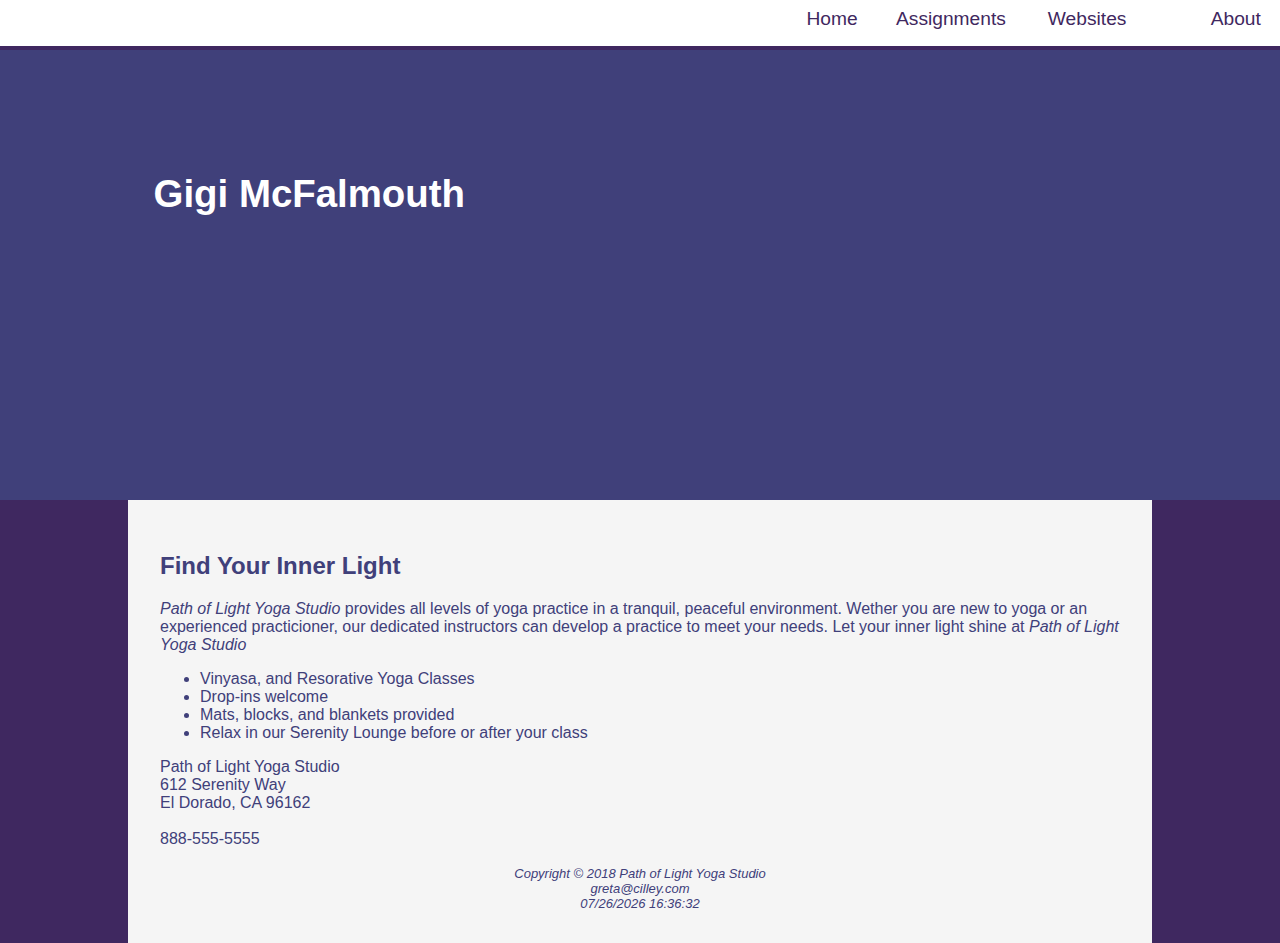
<file: index.html>
<!DOCTYPE html>
<html lang="en">
<head>
    <meta charset="UTF-8">
    <meta name="viewport" content="width=device-width, initial-scale=1.0">
    <title>Portfolio</title>
    <link rel="stylesheet" href="CSS/portfolio.css">
    
</head>

<body>
<header class="home">
   
        <a href="index.html"><h1>Gigi McFalmouth</h1></a> 
   </header>

    <nav>
        <ul>
        <li><a href="index.html">Home</a></li> 
        <li><a href="assignments.html">Assignments</a></li> 
        <li><a href="Websites.html">Websites</a></li> 
        <li><a href="about.html">About</a></li> 
        </ul>
    </nav>


<div id="wrapper">
   <main>
    
    <h2>Find Your Inner Light</h2>
    <p>
        <span class="studio"> Path of Light Yoga Studio</span> provides all levels of yoga practice in a tranquil, peaceful environment. Wether you are new to yoga or an experienced practicioner, our dedicated instructors can develop a practice to meet your needs. Let your inner light shine at <span class="studio"> Path of Light Yoga Studio</span>
<ul>
    <li> Vinyasa, and Resorative Yoga Classes </li> 
    <li>Drop-ins welcome</li>
    <li>Mats, blocks, and blankets provided</li>
   <li> Relax in our Serenity Lounge before or after your class</li>
</ul>
<div class="clear">
    Path of Light Yoga Studio <br>
    612 Serenity Way <br>
    El Dorado, CA 96162 <br>
    <br>

    <a id="mobile" href="tel:888-555-5555">888-555-5555</a> 
    <span id="desktop">888-555-5555</span>
    
</div>
<br>
   </main>
   <footer>
   
        Copyright &copy; 2018 Path of Light Yoga Studio <br>
        greta@cilley.com
    
   <br>
   <script> 
    var date = document.lastModified; 
    document.write(date);
    </script>

   </footer>
</body>
</div>
</html>
</file>
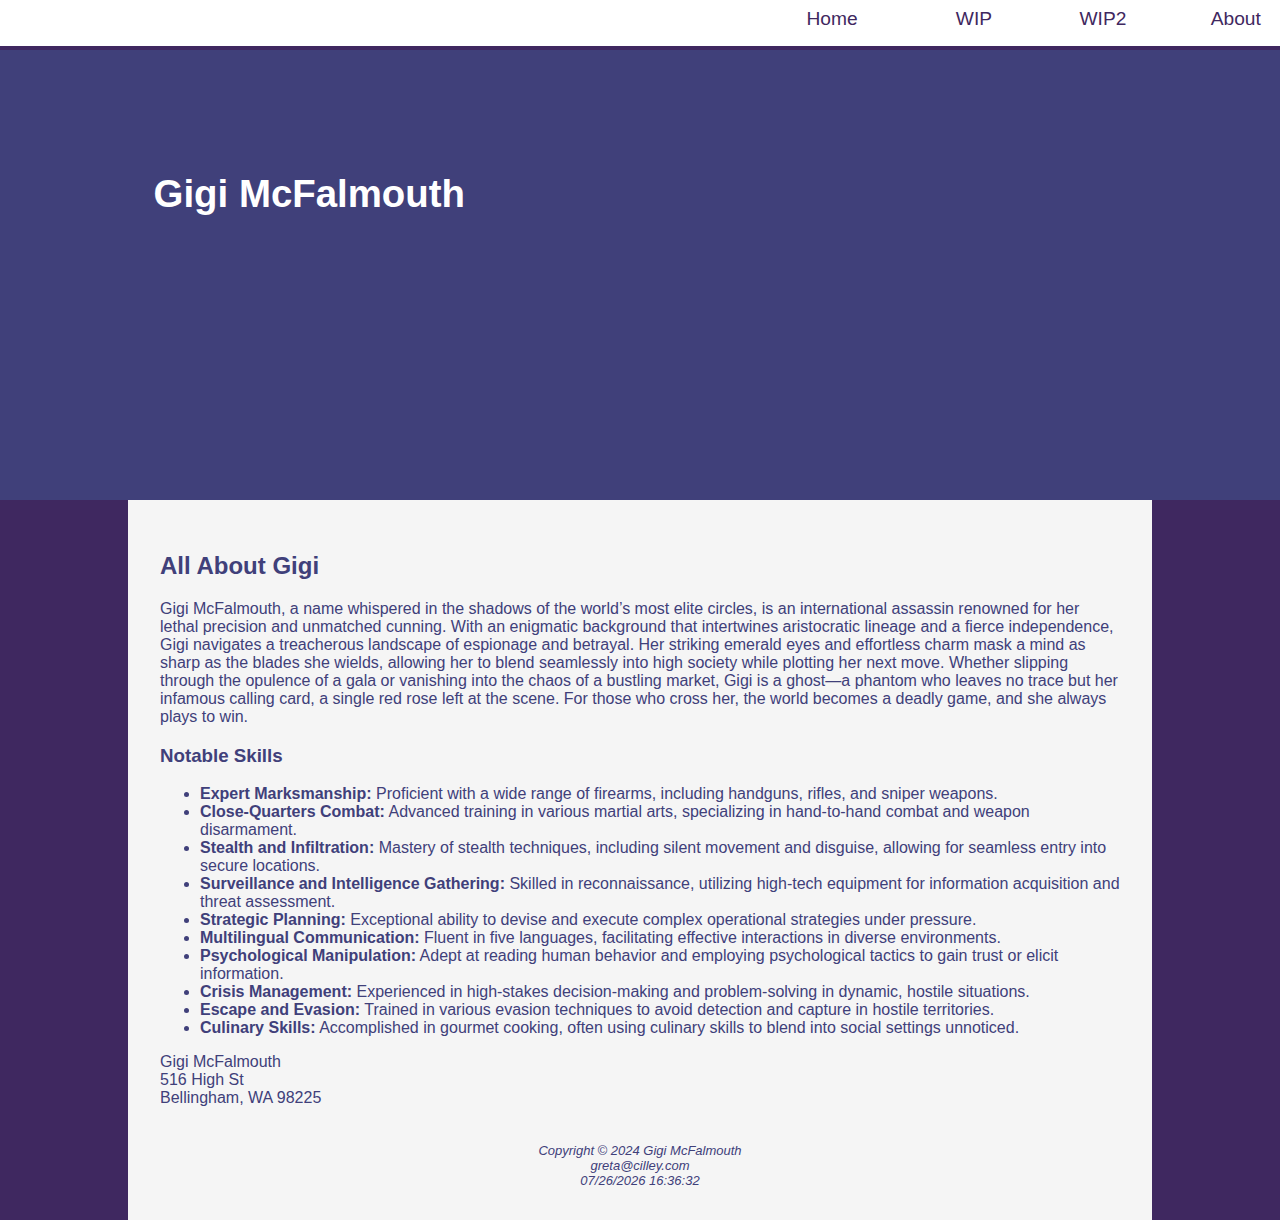
<file: about.html>
<!DOCTYPE html>
<html lang="en">
<head>
    <meta charset="UTF-8">
    <meta name="viewport" content="width=device-width, initial-scale=1.0">
    <title>Portfolio</title>
    <link rel="stylesheet" href="CSS/portfolio.css">
    
</head>

<body>
<header class="home">
   
        <a href="index.html"><h1>Gigi McFalmouth</h1></a> 
   </header>

    <nav>
        <ul>
        <li><a href="index.html">Home</a></li> 
        <li><a href="underconstruction.html">WIP</a></li> 
        <li><a href="underconstruction2.html">WIP2</a></li> 
        <li><a href="about.html">About</a></li> 
        </ul>
    </nav>


<div id="wrapper">
   <main>
    
    <h2>All About Gigi</h2>
    <p>
        Gigi McFalmouth, a name whispered in the shadows of the world’s most elite circles, is an international assassin renowned for her lethal precision and unmatched cunning. With an enigmatic background that intertwines aristocratic lineage and a fierce independence, Gigi navigates a treacherous landscape of espionage and betrayal. Her striking emerald eyes and effortless charm mask a mind as sharp as the blades she wields, allowing her to blend seamlessly into high society while plotting her next move. Whether slipping through the opulence of a gala or vanishing into the chaos of a bustling market, Gigi is a ghost—a phantom who leaves no trace but her infamous calling card, a single red rose left at the scene. For those who cross her, the world becomes a deadly game, and she always plays to win. 

        <h3>Notable Skills</h3>
<ul>
    <li><b>Expert Marksmanship:</b> Proficient with a wide range of firearms, including handguns, rifles, and sniper weapons. </li> 
    <li><b>Close-Quarters Combat:</b> Advanced training in various martial arts, specializing in hand-to-hand combat and weapon disarmament.</li>
    <li><b>Stealth and Infiltration:</b> Mastery of stealth techniques, including silent movement and disguise, allowing for seamless entry into secure locations.</li>
   <li><b>Surveillance and Intelligence Gathering:</b> Skilled in reconnaissance, utilizing high-tech equipment for information acquisition and threat assessment.</li>
   <li><b>Strategic Planning:</b> Exceptional ability to devise and execute complex operational strategies under pressure.</li>
   <li><b>Multilingual Communication:</b> Fluent in five languages, facilitating effective interactions in diverse environments.
</li>
<li><b>Psychological Manipulation:</b> Adept at reading human behavior and employing psychological tactics to gain trust or elicit information.</li>
<li><b>Crisis Management:</b> Experienced in high-stakes decision-making and problem-solving in dynamic, hostile situations.</li>
<li><b>Escape and Evasion:</b> Trained in various evasion techniques to avoid detection and capture in hostile territories.</li>
<li><b>Culinary Skills:</b> Accomplished in gourmet cooking, often using culinary skills to blend into social settings unnoticed.</li>
</ul>
<div class="clear">
    Gigi McFalmouth <br>
    516 High St <br>
    Bellingham, WA 98225 <br>
    <br>

    <!-- <a id="mobile" href="tel:888-555-5555">888-555-5555</a> 
    <span id="desktop">888-555-5555</span> -->
    
</div>
<br>
   </main>
   <footer>
   
        Copyright &copy; 2024 Gigi McFalmouth <br>
        greta@cilley.com
    
   <br>
   <script> 
    var date = document.lastModified; 
    document.write(date);
    </script>

   </footer>
</body>
</div>
</html>
</file>
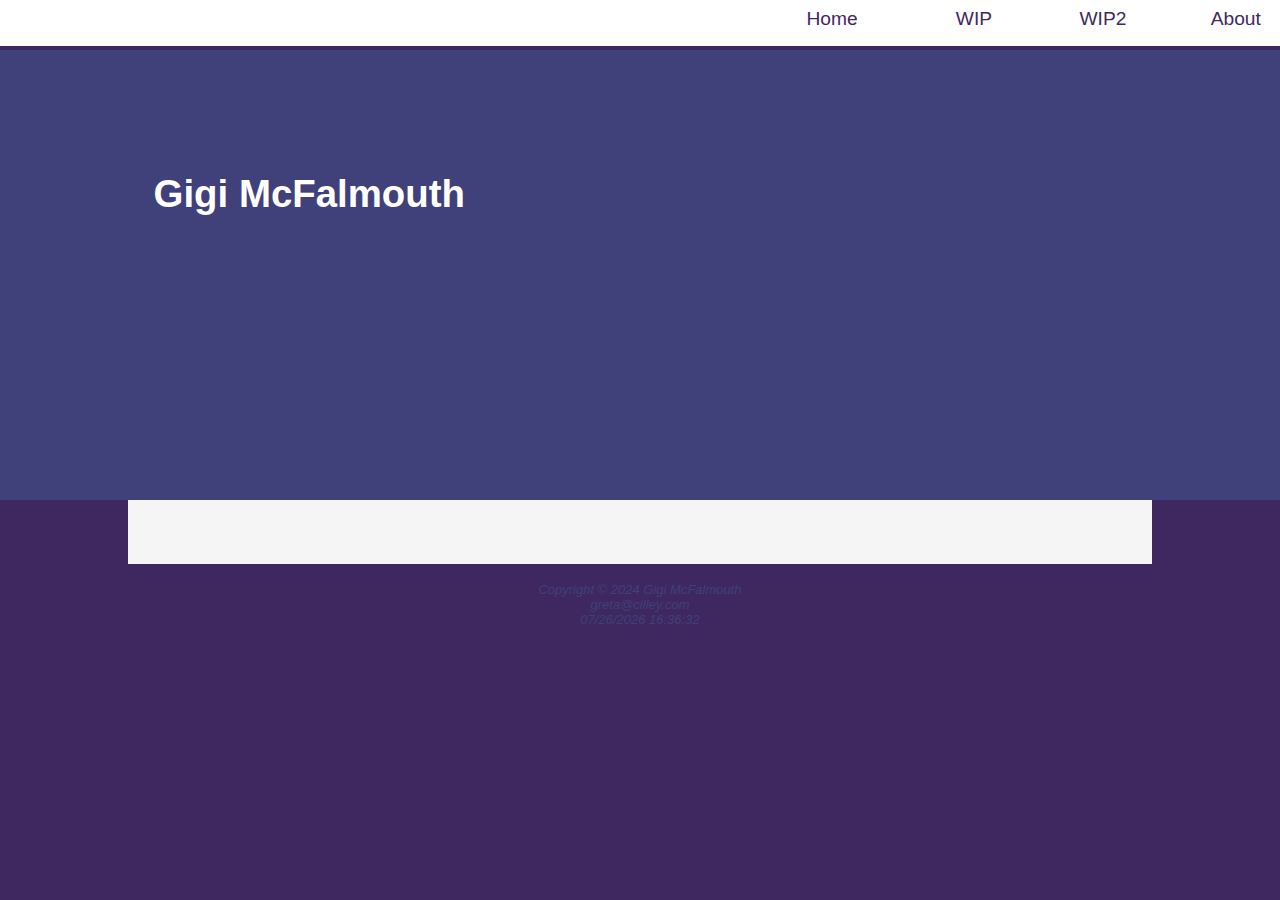
<file: underconstruction.html>
<!DOCTYPE html>
<html lang="en">
<head>
    <meta charset="UTF-8">
    <meta name="viewport" content="width=device-width, initial-scale=1.0">
    <title>Portfolio</title>
    <link rel="stylesheet" href="CSS/portfolio.css">
    
</head>

<body>
<header class="home">
   
        <a href="index.html"><h1>Gigi McFalmouth</h1></a> 
   </header>

    <nav>
        <ul>
        <li><a href="index.html">Home</a></li> 
        <li><a href="underconstruction.html">WIP</a></li> 
        <li><a href="underconstruction2.html">WIP2</a></li> 
        <li><a href="about.html">About</a></li> 
        </ul>
    </nav>


<div id="wrapper">
   <main>
    
    <!-- <h2>Interesting Websites</h2>
    <p>
        <span class="studio"> Gigi McFalmouth</span> presents a list of incredibly interesting websites such as Binary Piano and more! Stay tuned for more interesting websites from <span class="studio"> Gigi McFalmouth</span>!
<ul>
    <a href="https://binarypiano.com/" > <li>Binary Piano </li> </a> 
    <li>TBD</li>
    <li>TBD</li>
   <li>TBD</li>
</ul>
<div class="clear">
    Gigi McFalmouth <br>
    516 High St <br>
    Bellingham, WA 98225 <br>
    <br> -->

    <!-- <a id="mobile" href="tel:888-555-5555">888-555-5555</a> 
    <span id="desktop">888-555-5555</span> -->
    
</div>
<br>
   </main>
   <footer>
   
        Copyright &copy; 2024 Gigi McFalmouth <br>
        greta@cilley.com
    
   <br>
   <script> 
    var date = document.lastModified; 
    document.write(date);
    </script>

   </footer>
</body>
</div>
</html>
</file>
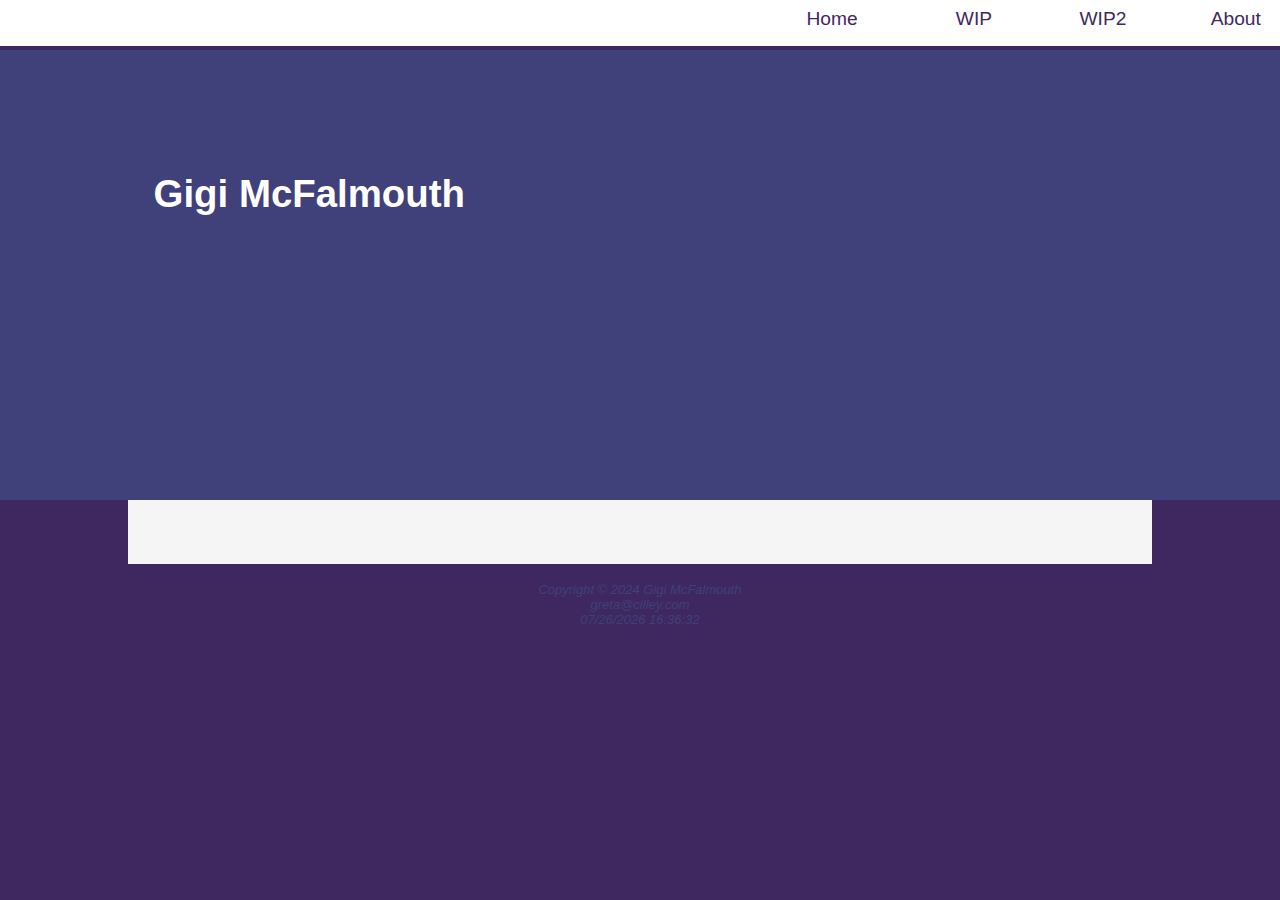
<file: underconstruction2.html>
<!DOCTYPE html>
<html lang="en">
<head>
    <meta charset="UTF-8">
    <meta name="viewport" content="width=device-width, initial-scale=1.0">
    <title>Portfolio</title>
    <link rel="stylesheet" href="CSS/portfolio.css">
    
</head>

<body>
<header class="home">
   
        <a href="index.html"><h1>Gigi McFalmouth</h1></a> 
   </header>

    <nav>
        <ul>
        <li><a href="index.html">Home</a></li> 
        <li><a href="underconstruction.html">WIP</a></li> 
        <li><a href="underconstruction2.html">WIP2</a></li> 
        <li><a href="about.html">About</a></li> 
        </ul>
    </nav>


<div id="wrapper">
   <main>
<!--     
    <h2>Interesting Websites</h2>
    <p>
        <span class="studio"> Gigi McFalmouth</span> presents a list of incredibly interesting websites such as Binary Piano and more! Stay tuned for more interesting websites from <span class="studio"> Gigi McFalmouth</span>!
<ul>
    <a href="https://binarypiano.com/" > <li>Binary Piano </li> </a> 
    <li>TBD</li>
    <li>TBD</li>
   <li>TBD</li>
</ul>
<div class="clear">
    Gigi McFalmouth <br>
    516 High St <br>
    Bellingham, WA 98225 <br>
    <br> -->

    <!-- <a id="mobile" href="tel:888-555-5555">888-555-5555</a> 
    <span id="desktop">888-555-5555</span> -->
    
</div>
<br>
   </main>
   <footer>
   
        Copyright &copy; 2024 Gigi McFalmouth <br>
        greta@cilley.com
    
   <br>
   <script> 
    var date = document.lastModified; 
    document.write(date);
    </script>

   </footer>
</body>
</div>
</html>
</file>
<file: CSS/portfolio.css>
*{
    box-sizing: border-box;
}
body{
    background-color: #3F2860;
    color: #40407A;
    font-family: 'Lucida Sans', 'Lucida Sans Regular', 'Lucida Grande', 'Lucida Sans Unicode', Geneva, Verdana, sans-serif;
    margin: 0; 
}
header{
    background-color: #40407A;
    /* background-image: url(../images/sunrise.jpg); */
    background-size: 100% 100%;
    color: #FFFFFF;
    font-size: 90%;
    margin-top: 50px;
    min-height: 200px;
    /* margin-left: -20%;
    margin-top: -10%; */
}
nav{
    background-color: #FFFFFF;
    padding: 1em;
    width: 100%;
    padding-top: 0.5em;
    position: fixed;
    top: 0;
    left: 0;
    text-align: right;
    margin: 0;
    padding-right: 0;
    z-index: 9999;

}
nav a{
    text-decoration: none;
    display: block;
}
footer{
    font-size: small;
    font-style: italic;
    text-align: center;
}
.studio{
    font-style: italic;
}
#wrapper{
    background-color: #f5f5f5;
    padding: 2em;
}
nav a:link{
    color: #3f2860;
}
nav a:visited{
    color: #497777;
}
nav a:hover{
    color: #A26100;
    inset: #333333;
}
nav ul{
    margin: 0;
    font-size: 1.2em;
    list-style-type: none;
    display: flex;
    text-wrap: wrap;
    flex-direction: row;


}
nav li{
    width: 40%;
    padding-top: 0;
    padding-bottom: 0;
    padding-left: 1em;
    padding-right: 1em;
    display: inline;
}
header a:link{
    text-decoration: none;
    color: #FFFFFF;
}
header a:visited{
    text-decoration: none;
    color: #FFFFFF;
}
header a:hover{
    text-decoration: none;
    color: #EDF5F5;
}
.home{
    height: 20vh;
    padding-top: 2em;
    padding-left: 10%;
}
.content{
    height: 20vh;
    padding-top: 2em;
    padding-left: 10%;
}
#mathero{
    /* background-image: url(/Lab6/images/yogamat.jpg); */
    background-repeat: no-repeat;
    height: 300px;
    background-size: cover;
    display: none;
}
#loungehero{
    /* background-image: url(/Lab6/images/yogalounge.jpg); */
    background-repeat: no-repeat;
    height: 300px;
    background-size: cover;
    display: none;
}
.section{
    padding-left: .5em;
    padding-right: .5em;
}
#mobile{
    display: inline;
}
#desktop{
    display: none;
}

table{
    margin-left: auto;
    margin-right: auto;
    width: 60%;
    border: 1px #3F2860;
    border-collapse: collapse;
    margin-bottom: 1em;
}

td{
    padding: 5px;
    border: #3F2860;
    border-width: 1px;
    border-style: solid;
}

tr:nth-of-type(even) {
    background-color: #DBE8E9;
}

th{
    padding: 5px;
    border: #3F2860;
    border-width: 1px;
    border-style: solid;
}

caption{
    margin: 1em;
    font-weight: bold;
    font-size: 120%;
}

input[type=text], select, textarea {
    width: 100%;
    padding: 12px;
    border: 1px solid grey;
    box-sizing: border-box;
    margin-top: 6px;
    margin-bottom: 16px;
    resize: vertical;
}

input[type=submit]{
    background-color: grey;
}

input[type=submit]:hover{
    background-color: #45A049;
}

input[type=email], select, textarea {
    width: 100%;
    padding: 12px;
    border: 1px solid grey;
    box-sizing: border-box;
    margin-top: 6px;
    margin-bottom: 16px;
    resize: vertical;
}

.container{
    border-radius: 5px;
    padding: 20px;
}

label{
    align-content: right;
}

audio{
    display: block;
    margin: 1em;
    
}

@media (min-width: 600px) {
    form{
        width: 60%;
        display: grid;
        grid-gap: 1em;
        grid-template-columns: 12em 1fr;

    }
    #submit{
        grid-column: 2;
        width: 9em;
    }
    label{
        align-items: right;
    }
    #mobile{
        display: none;
    }
    nav ul {
        display: flex;
        text-wrap: nowrap;
        justify-content: flex-end;
        flex-direction: row;
    }
    nav li{
        width: 7em;
    }
    .section{
        padding-left: 2em;
        padding-right: 2em;
    }
    #mathero{
        display: block;
        padding-bottom: 1em;
    }
    #loungehero{
        display: block;
        padding-bottom: 1em;
    }
    #flow{
        display: flex;
        flex-direction: row;
    }
    #mobile{
        display: none;
    }
    #desktop{
        display: inline;
    }
}

@media (min-width: 1024px) {
    header{
        font-size: 120%;
    }
    .home{
        height: 50vh;
        padding-top: 5em;
        padding-left: 8em;
    }
    .content{
        height: 30vh;
        padding-top: 1em;
        padding-left: 8em;
    }
    #wrapper{
        margin: auto;
        width: 80%;
    }
}
</file>
